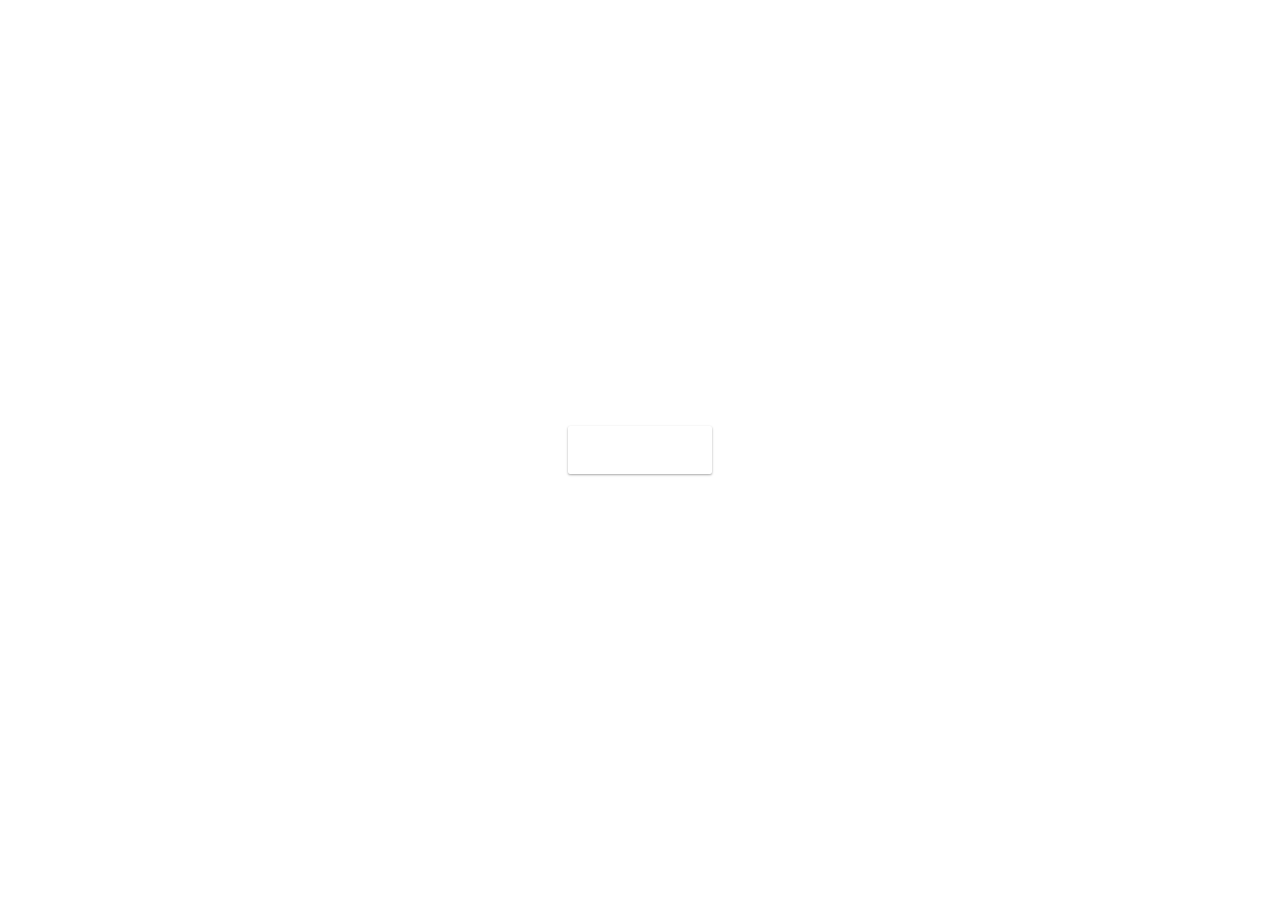
<file: login-page-template/index.html>
<!DOCTYPE html>
<html lang="en">
<head>
    <meta charset="UTF-8">
    <meta http-equiv="X-UA-Compatible" content="IE=edge">
    <meta name="viewport" content="width=device-width, initial-scale=1.0">
    <link rel="stylesheet" href="style.css">
    <title>Login System</title>
</head>
<body>
    
    <header class="header">
        <div id="mainButton">
            <div class="btn-text" onclick="openForm()">
                Sign In
            </div>
            <div class="modal">
                <div class="drop-shadow">
                    <div class="glass">
                        <div class="login-box">
                            <h1>SIGN IN</h1>
                            <form action="">
                                <div class="textbox">
                                    <i class="fas fa-user"></i>
                                    <input type="text" placeholder="Username">
                                </div>
                                <div class="textbox">
                                    <i class="fas fa-lock"></i>
                                    <input type="password" placeholder="Password">
                                </div>
                                <input type="button" value="Login" onclick="closeForm()" class="btn">
                            </form>
                            <h6>Don't have an account yet? <a href="#" onclick="closeForm()">Register</a></h6>
                        </div>
                    </div>
                </div>
            </div>
        </div>
    </header>

    <script src="script.js"></script>


</body>
</html>
</file>
<file: login-page-template/style.css>
@import "https://use.fontawesome.com/releases/v5.11.0/css/all.css";

* {
    font-family: 'Oswald', sans-serif;
}

body,
html {
    height: 100%;
    margin: 0;
    padding: 0px;
    box-sizing: border-box;
}

.header {
    background-image: url(https://wallup.net/wp-content/uploads/2019/09/430143-scenery-mountains-sunrises-and-sunsets-trees-nature-fog-mist.jpg);
    height: 100%;
    display: flex;
    justify-content: center;
    align-items: center;
    background-position: center;
    background-repeat: no-repeat;
    background-size: cover;
    position: relative;
}

::placeholder {
    color: white;
}

.login-box {
    width: 280px;
    position: absolute;
    top: 60%;
    left: 50%;
    transform: translate(-50%, -50%);
    color: white;
    z-index: 1000;
}

.login-box h1 {
    float: left;
    font-size: 50px;
    border-bottom: 6px solid #4caf50;
    margin-bottom: 40px;
    padding: 13px 0;
}

.login-box h6 {
    float: left;
    color: revert;
    font-size: 14px;
    border-bottom: 2px solid #4caf50;
    margin-bottom: 60px;
    padding: 10px 0;
}

.login-box a {
    color: white;
}

.login-box a:hover {
    color: #4caf50;
}

.textbox {
    width: 100%;
    overflow: hidden;
    font-size: 26px;
    padding: 8px 0;
    border-bottom: 1px solid #4caf50;
}

.textbox i {
    width: 24px;
    float: left;
    text-align: center;
}

.textbox input {
    border: none;
    outline: none;
    background: none;
    color: white;
    font-size: 25px;
    width: 80%;
    float: left;
    margin: -5px 10px;
}

.btn,
.btn:focus,
.btn:active,
.btn:visited {
    text-align: center;
    width: 100%;
    background: none;
    border: 2px solid #4caf50;
    color: white;
    padding: 5px;
    font-size: 30px;
    font-weight: bolder;
    cursor: pointer;
    margin: 12px 0;
    text-transform: uppercase;
    -webkit-transition: all 1s;
    -moz-transition: all 1s;
    -o-transition: all 1s;
}

.glass {
    height: 120%;
    width: 100%;
    background-image: url(https://wallup.net/wp-content/uploads/2019/09/430143-scenery-mountains-sunrises-and-sunsets-trees-nature-fog-mist.jpg);
    background-size: cover;
    background-position: center;
    -webkit-clip-path: inset(10em);
    clip-path: inset(10em);
    display: flex;
    justify-content: center;
    align-items: center;
}

.drop-shadow {
    height: 100%;
    width: 70%;
    filter: drop-shadow(50% 50% 50% rgba(0, 0, 0, 0.3));
    justify-content: center;
    align-items: center;
}

.drop-shadow>span {
    position: absolute;
    z-index: 5;
    color: white;
    font-size: 4em;
    letter-spacing: 0.75em;
    text-align: center;
}

.drop-shadow>span a {
    color: white;
}

#mainButton {
    color: white;
    border: none;
    outline: none;
    font-size: 24px;
    font-weight: 200;
    overflow: hidden;
    position: relative;
    border-radius: 2px;
    letter-spacing: 2px;
    box-shadow: 0 1px 3px rgba(0, 0, 0, 0.12), 0 1px 2px rgba(0, 0, 0, 0.24);
    text-transform: uppercase;
    background-color: transparent;
    -webkit-transition: all 0.2s ease-in;
    -moz-transition: all 0.2s ease-in;
    -ms-transition: all 0.2s ease-in;
    -o-transition: all 0.2s ease-in;
    transition: all 0.2s ease-in;
}

#mainButton .btn-text {
    z-index: 2;
    display: block;
    padding: 10px 20px;
    position: relative;
}

#mainButton .btn-text:hover {
    cursor: pointer;
}

#mainButton:after {
    top: -50%;
    z-index: 1;
    content: "";
    width: 150%;
    height: 200%;
    position: absolute;
    left: calc(-150% - 40px);
    background-color: rgba(255, 255, 255, 0.2);
    -webkit-transform: skewX(-40deg);
    -moz-transform: skewX(-40deg);
    -ms-transform: skewX(-40deg);
    -o-transform: skewX(-40deg);
    transform: skewX(-40deg);
    -webkit-transition: all 0.2s ease-out;
    -moz-transition: all 0.2s ease-out;
    -ms-transition: all 0.2s ease-out;
    -o-transition: all 0.2s ease-out;
    transform: all 0.2s ease-out;
}

#mainButton:hover {
    cursor: default;
    box-shadow: 0 10px 20px rgba(0, 0, 0, 0.19), 0 6px 6px rgba(0, 0, 0, 0.23);
}

#mainButton:hover:after {
    -webkit-transform: translateX(100%) skewX(-30deg);
    -moz-transform: translateX(100%) skewX(-30deg);
    -ms-transform: translateX(100%) skewX(-30deg);
    -o-transform: translateX(100%) skewX(-30deg);
    transform: translateX(100%) skewX(-30deg);
}

#mainButton.active {
    box-shadow: 0 19px 38px rgba(0, 0, 0, 0.3), 0 15px 12px rgba(0, 0, 0, 0.22);
}

#mainButton.active .modal {
    -webkit-transform: scale(1, 1);
    -webkit-transform: scale(1, 1);
    -webkit-transform: scale(1, 1);
    -webkit-transform: scale(1, 1);
    transform: scale(1, 1);
}

#mainButton .modal {
    top: 0;
    left: 0;
    z-index: 3;
    width: 100%;
    height: 100%;
    display: flex;
    position: fixed;
    align-items: center;
    justify-content: center;
    flex-direction: column;
    background-color: inherit;
    transform-origin: center center;
    -webkit-transform: scale(0.000001, 0.000001);
    -moz-transform: scale(0.000001, 0.000001);
    -ms-transform: scale(0.000001, 0.000001);
    -o-transform: scale(0.000001, 0.000001);
    transform: scale(0.000001, 0.000001);
    -webkit-transition: all 0.2s ease-in;
    -moz-transition: all 0.2s ease-in;
    -ms-transition: all 0.2s ease-in;
    -o-transition: all 0.2s ease-in;
}

.close-button {
    top: 20px;
    right: 20px;
    position: absolute;
    -webkit-transition: opacity 0.2s ease-in;
    -moz-transition: opacity 0.2s ease-in;
    -ms-transition: opacity 0.2s ease-in;
    -o-transition: opacity 0.2s ease-in;
    transition: opacity 0.2s ease-in;
}

.close-button:hover {
    opacity: 0.5;
    cursor: pointer;
}

.form-title {
    margin-bottom: 15px;
}
</file>
